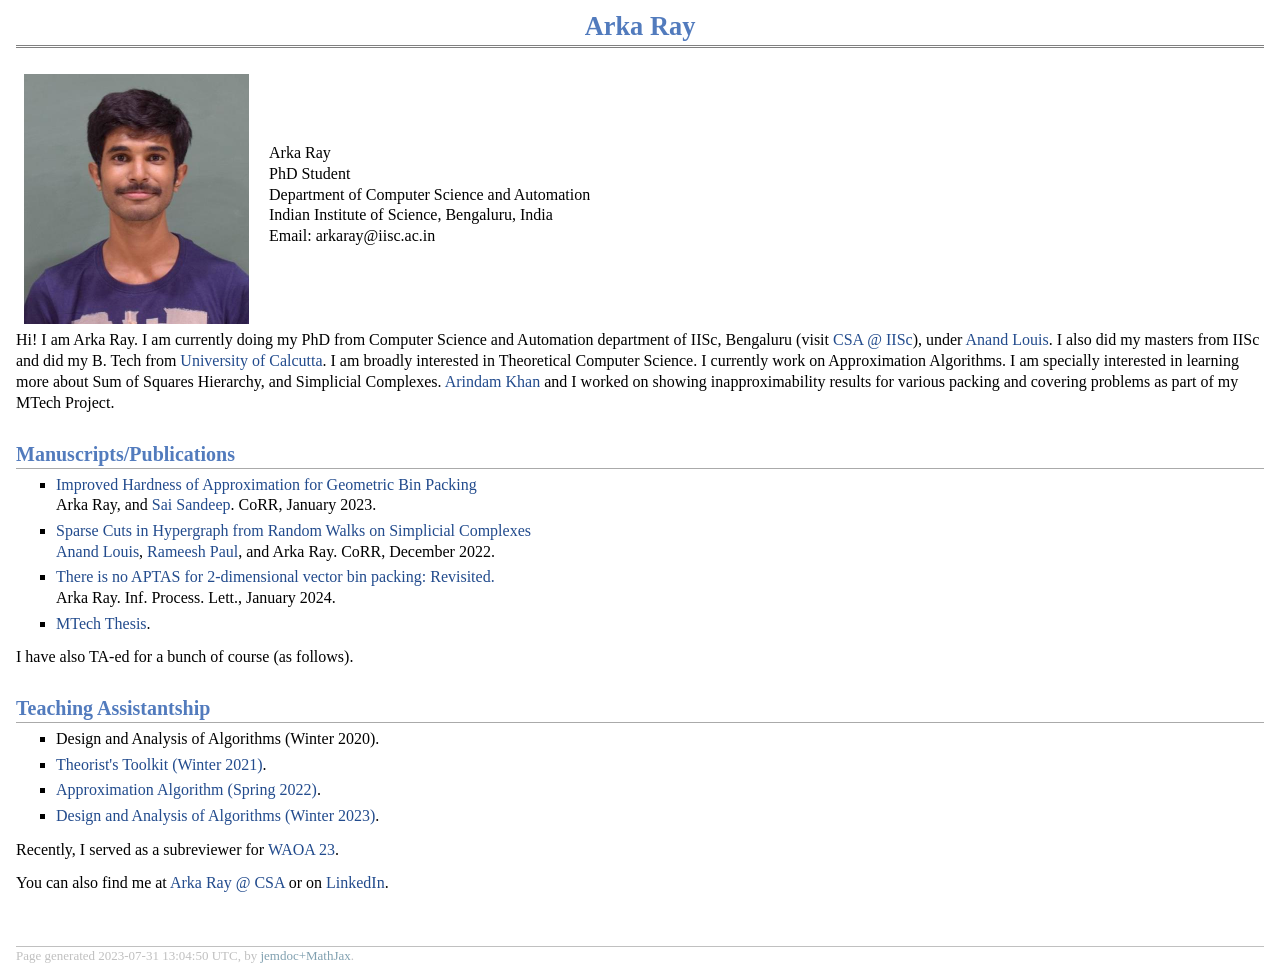
<file: index.html>
<!DOCTYPE html PUBLIC "-//W3C//DTD XHTML 1.1//EN"
  "http://www.w3.org/TR/xhtml11/DTD/xhtml11.dtd">
<html xmlns="http://www.w3.org/1999/xhtml" xml:lang="en">
<head>
<meta name="generator" content="jemdoc, see http://jemdoc.jaboc.net/" />
<meta http-equiv="Content-Type" content="text/html;charset=utf-8" />
<link rel="stylesheet" href="jemdoc.css" type="text/css" />
<title>Arka Ray</title>
</head>
<body>
<div id="layout-content">
<div id="toptitle">
<h1>Arka Ray</h1>
</div>
<table class="imgtable"><tr><td>
<img src="images/arkaray.png" alt="My Picture: Courtesy of CSA" height="250em" />&nbsp;</td>
<td align="left"><p>Arka Ray<br />
PhD Student<br />
Department of Computer Science and Automation<br />
Indian Institute of Science, Bengaluru, India<br />
Email: arkaray@iisc.ac.in<br />
</p>
</td></tr></table>
<p>Hi! I am Arka Ray.
I am currently doing my PhD from Computer Science and Automation department of IISc, Bengaluru (visit <a href="https://www.csa.iisc.ac.in/" target=&ldquo;blank&rdquo;>CSA @ IISc</a>), under <a href="https://www.csa.iisc.ac.in/~anandl/" target=&ldquo;blank&rdquo;>Anand Louis</a>.
I also did my masters from IISc and did my B. Tech from <a href="https://www.caluniv.ac.in/" target=&ldquo;blank&rdquo;>University of Calcutta</a>.
I am broadly interested in Theoretical Computer Science.
I currently work on Approximation Algorithms.
I am specially interested in learning more about Sum of Squares Hierarchy, and Simplicial Complexes.
<a href="https://www.csa.iisc.ac.in/~arindamkhan/index.html" target=&ldquo;blank&rdquo;>Arindam Khan</a> and I worked on showing inapproximability results for various packing and covering problems as part of my MTech Project.
</p>
<h2>Manuscripts/Publications</h2>
<ul>
<li><p><a href="https://arxiv.org/abs/2301.09272" target=&ldquo;blank&rdquo;>Improved Hardness of Approximation for Geometric Bin Packing</a><br /> Arka Ray, and <a href="https://spallerl.github.io/" target=&ldquo;blank&rdquo;>Sai Sandeep</a>. CoRR, January 2023.
</p>
</li>
<li><p><a href="https://arxiv.org/abs/2212.13406" target=&ldquo;blank&rdquo;>Sparse Cuts in Hypergraph from Random Walks on Simplicial Complexes</a><br /> <a href="https://www.csa.iisc.ac.in/~anandl/" target=&ldquo;blank&rdquo;>Anand Louis</a>, <a href="https://rameesh-paul.github.io/" target=&ldquo;blank&rdquo;>Rameesh Paul</a>, and Arka Ray. CoRR, December 2022.
</p>
</li>
<li><p><a href="https://arxiv.org/abs/2104.13362" target=&ldquo;blank&rdquo;>There is no APTAS for 2-dimensional vector bin packing: Revisited.</a><br />
Arka Ray. Inf. Process. Lett., January 2024.
</p>
</li>
<li><p><a href="docs/masters.pdf" target=&ldquo;blank&rdquo;>MTech Thesis</a>.
</p>
</li>
</ul>
<p>I have also TA-ed for a bunch of course (as follows).
</p>
<h2>Teaching Assistantship</h2>
<ul>
<li><p>Design and Analysis of Algorithms (Winter 2020).
</p>
</li>
<li><p><a href="https://www.csa.iisc.ac.in/~arindamkhan/courses/toolkit21/TheoristsToolkit.html" target=&ldquo;blank&rdquo;>Theorist's Toolkit (Winter 2021)</a>.
</p>
</li>
<li><p><a href="https://www.csa.iisc.ac.in/~arindamkhan/courses/ApproxAlgo22/ApproxAlgo.html" target=&ldquo;blank&rdquo;>Approximation Algorithm (Spring 2022)</a>.
</p>
</li>
<li><p><a href="https://www.csa.iisc.ac.in/~barman/daa23/E0225.html" target=&ldquo;blank&rdquo;>Design and Analysis of Algorithms (Winter 2023)</a>.
</p>
</li>
</ul>
<p>Recently, I served as a subreviewer for <a href="https://algo-conference.org/2023/waoa/" target=&ldquo;blank&rdquo;>WAOA 23</a>.
</p>
<p>You can also find me at <a href="https://www.csa.iisc.ac.in/people/arka-ray/" target=&ldquo;blank&rdquo;>Arka Ray @ CSA</a> or on <a href="https://www.linkedin.com/in/arkaray97/" target=&ldquo;blank&rdquo;>LinkedIn</a>.
</p>
<div id="footer">
<div id="footer-text">
Page generated 2023-07-31 13:04:50 UTC, by <a href="https://github.com/wsshin/jemdoc_mathjax" target="blank">jemdoc+MathJax</a>.
</div>
</div>
</div>
</body>
</html>
</file>
<file: jemdoc.css>
/* Default css file for jemdoc. */

table#tlayout {
    border: none;
    border-collapse: separate;
    background: white;
}

body {
	background: white;
	font-family: Georgia, serif;
	padding-bottom: 8px;
	margin: 0;
}

#layout-menu {
	background: #f6f6f6;
	border: 1px solid #dddddd;
	padding-top: 0.5em;
	padding-left: 8px;
	padding-right: 8px;
	font-size: 1.0em;
	width: auto;
	white-space: nowrap;
    text-align: left;
    vertical-align: top;
}

#layout-menu td {
	background: #f4f4f4;
    vertical-align: top;
}

#layout-content {
	padding-top: 0.0em;
	padding-left: 1.0em;
	padding-right: 1.0em;
    border: none;
    background: white;
    text-align: left;
    vertical-align: top;
}

#layout-menu a {
	line-height: 1.5em;
	margin-left: 0.5em;
}

tt {
    background: #ffffdd;
}

pre, tt {
	font-size: 90%;
	font-family: monaco, monospace;
}

a, a > tt {
	color: #224b8d;
	text-decoration: none;
}

a:hover {
	border-bottom: 1px gray dotted;
}

#layout-menu a.current:link, #layout-menu a.current:visited {
	color: #022b6d;
	border-bottom: 1px gray solid;
}
#layout-menu a:link, #layout-menu a:visited, #layout-menu a:hover {
	color: #527bbd;
	text-decoration: none;
}
#layout-menu a:hover {
	text-decoration: none;
}

div.menu-category {
	border-bottom: 1px solid gray;
	margin-top: 0.8em;
	padding-top: 0.2em;
	padding-bottom: 0.1em;
	font-weight: bold;
}

div.menu-item {
	padding-left: 16px;
	text-indent: -16px;
}

div#toptitle {
	padding-bottom: 0.2em;
	margin-bottom: 1.5em;
	border-bottom: 3px double gray;
}

/* Reduce space if we begin the page with a title. */
div#toptitle + h2, div#toptitle + h3 {
	margin-top: -0.7em;
}

div#subtitle {
	margin-top: 0.0em;
	margin-bottom: 0.0em;
	padding-top: 0em;
	padding-bottom: 0.1em;
}

em {
	font-style: italic;
}

strong {
	font-weight: bold;
}


h1, h2, h3 {
	color: #527bbd;
	margin-top: 0.7em;
	margin-bottom: 0.3em;
	padding-bottom: 0.2em;
	line-height: 1.0;
	padding-top: 0.5em;
	border-bottom: 1px solid #aaaaaa;
}

h1 {
	font-size: 165%;
	text-align: center;
}

h2 {
	padding-top: 0.8em;
	font-size: 125%;
}

h2 + h3 {
    padding-top: 0.2em;
}

h3 {
	font-size: 110%;
	border-bottom: none;
}

p {
	margin-top: 0.0em;
	margin-bottom: 0.8em;
	padding: 0;
	line-height: 1.3;
}

pre {
	padding: 0;
	margin: 0;
}

div#footer {
	font-size: small;
	border-top: 1px solid #c0c0c0;
	padding-top: 0.1em;
	margin-top: 4.0em;
	color: #c0c0c0;
}

div#footer a {
	color: #80a0b0;
}

div#footer-text {
	float: left;
	padding-bottom: 8px;
}

ul, ol, dl {
	margin-top: 0.2em;
	padding-top: 0;
	margin-bottom: 0.8em;
}

dt {
	margin-top: 0.5em;
	margin-bottom: 0;
}

dl {
	margin-left: 20px;
}

dd {
	color: #222222;
}

dd > *:first-child {
	margin-top: 0;
}

ul {
	list-style-position: outside;
	list-style-type: square;
}

p + ul, p + ol {
	margin-top: -0.5em;
}

li ul, li ol {
	margin-top: -0.3em;
}

ol {
	list-style-position: outside;
	list-style-type: decimal;
}

li p, dd p {
	margin-bottom: 0.3em;
}


ol ol {
	list-style-type: lower-alpha;
}

ol ol ol {
	list-style-type: lower-roman;
}

p + div.codeblock {
	margin-top: -0.6em;
}

div.codeblock, div.infoblock {
	margin-right: 0%;
	margin-top: 1.2em;
	margin-bottom: 1.3em;
}

div.blocktitle {
	font-weight: bold;
	color: #cd7b62;
	margin-top: 1.2em;
	margin-bottom: 0.1em;
}

div.blockcontent {
	border: 1px solid silver;
	padding: 0.3em 0.5em;
}

div.infoblock > div.blockcontent {
	background: #ffffee;
}

div.blockcontent p + ul, div.blockcontent p + ol {
	margin-top: 0.4em;
}

div.infoblock p {
	margin-bottom: 0em;
}

div.infoblock li p, div.infoblock dd p {
	margin-bottom: 0.5em;
}

div.infoblock p + p {
	margin-top: 0.8em;
}

div.codeblock > div.blockcontent {
	background: #f6f6f6;
}

span.pycommand {
	color: #000070;
}

span.statement {
	color: #008800;
}
span.builtin {
	color: #000088;
}
span.special {
	color: #990000;
}
span.operator {
	color: #880000;
}
span.error {
	color: #aa0000;
}
span.comment, span.comment > *, span.string, span.string > * {
	color: #606060;
}

@media print {
	#layout-menu { display: none; }
}

#fwtitle {
	margin: 2px;
}

#fwtitle #toptitle {
	padding-left: 0.5em;
	margin-bottom: 0.5em;
}

#layout-content h1:first-child, #layout-content h2:first-child, #layout-content h3:first-child {
	margin-top: -0.7em;
}

div#toptitle h1, #layout-content div#toptitle h1 {
	margin-bottom: 0.0em;
	padding-bottom: 0.1em;
	padding-top: 0;
	margin-top: 0.5em;
	border-bottom: none;
}

img.eq {
	padding: 0;
	padding-left: 0.1em;
	padding-right: 0.1em;
	margin: 0;
}

img.eqwl {
	padding-left: 2em;
	padding-top: 0.6em;
	padding-bottom: 0.2em;
	margin: 0;
}

table {
    border: 2px solid black;
    border-collapse: collapse;
}

td {
    padding: 2px;
    padding-left: 0.5em;
    padding-right: 0.5em;
    text-align: center;
    border: 1px solid gray;
}

table + table {
    margin-top: 1em;
}

tr.heading {
    font-weight: bold;
    border-bottom: 2px solid black;
}

img {
    border: none;
}

table.imgtable, table.imgtable td {
    border: none;
    text-align: left;
}
</file>
